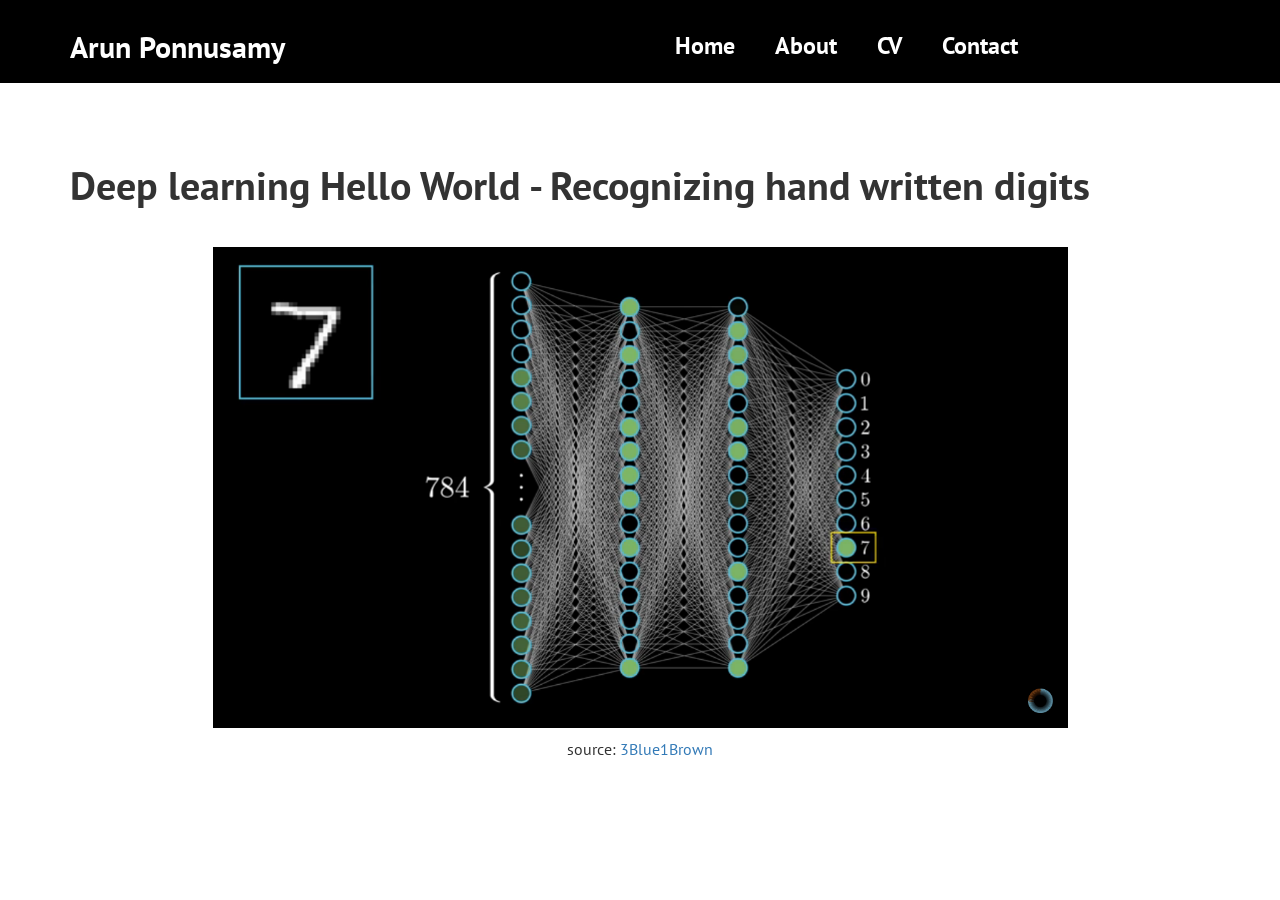
<file: deep-learning-hello-world.html>
<!DOCTYPE html>
<html>

<head>
    <title>Deep learning hello world - Recognizing hand written digits</title>
    <meta charset="utf-8"/>
    <link rel="stylesheet" type="text/css" href="https://maxcdn.bootstrapcdn.com/bootstrap/3.3.7/css/bootstrap.min.css">
    <link rel="stylesheet" type="text/css" href="main.css">
    
  <link rel="stylesheet" href="https://fonts.googleapis.com/css?family=PT+Sans:400,400italic,700|Abril+Fatface">
</head>

<body>

<header>
    <div class="container">
        <div class="row">
            <h2 class="col-sm-6 text-left">
            <a href="index.html">Arun Ponnusamy</a></h2>
            <nav class="col-sm-6 text-right">
            <h3>
            <a href="index.html">Home</a></h3>
            <h3>
            <a href="about.html">About</a></h3>
            <h3>
            <a href="ArunPonnusamy-CV.pdf">CV</a></h3>
            <h3>
            <a href="contact.html">Contact</a></h3>            
            </nav>
        </div>
    </div>
</header>

<section>
    <div class="container">
        <h1>Deep learning Hello World - Recognizing hand written digits</h1>
        <img src="images/deep-hello-world/recognize-digits.png"/>
        <p id="source">source: <a href="https://youtu.be/aircAruvnKk">3Blue1Brown</a></p>
    </div>

</section>

</body>

</html>
</file>
<file: main.css>
section img
{
    display: block;
    margin: auto;
    width: 75%;
    padding: 30px 0 10px 0;
}
#source
{
    text-align: center;
    font-family: "PT Sans", Helvetica, Arial, sans-serif;
    Font-size: 16px;
    padding: 0 0 20px 0; 
}
#author
{
    color: #808080
}
header
{
    background: #000000;
    font-family: "PT Sans", Helvetica, Arial, sans-serif;
}

header .row
{
    display: flex;
    align-items: center;
    font-family: "PT Sans", Helvetica, Arial, sans-serif;
}

h1 
{
    text-align: left;
    font-weight: bold;
    Font-size: 40px;
    font-family: "PT Sans", Helvetica, Arial, sans-serif;
}

h1 a
{
    color: #000000;
    text-decoration: none;
}
h1 a:hover 
{
     color: #000000;
     text-decoration:none; 
      
}

h2 
{
    display: block;
    font-weight: bold;
    padding: 10px 0 10px 0;
}

h2 a
{
    color: #000000;
    text-decoration: none;
}

h3
{
    font-weight: bold;
} 

section
{
    padding: 60px 0 0 0;
    font-family: "PT Sans", Helvetica, Arial, sans-serif;
}
p
{
    font-family: "PT Sans", Helvetica, Arial, sans-serif;
    font-size: 19px;
    padding: 10px 0 10px 0; 
}
li
{
    font-size: 20px;
    padding: 10px 0 10px 0;
}
code
{
    font-size: 18px;
    padding: 10px 0 10px 0;
    color: #000000;
    background: #F5F5F5;
    border-width: 5px;
}
nav
{
    color: #FFFFFF;
    display: flex;
    justify-content: flex-center;
    font-family: "PT Sans", Helvetica, Arial, sans-serif;
    
}
nav h3 
{
    padding: 0 20px;
    font-weight: bold;
   
}

header a
{
    color: #FFFFFF;
}

#contact_h3
{
    font-weight: bold;
}
footer li img {
    width: 32px;
    height: 32px;
}
footer ul {
    list-style: none;
}
footer .col-sm-8 {
    display: flex;
    justify-content: flex-end;
}
footer {
    font-size: 11px;
    padding: 20px 0;
}
</file>
